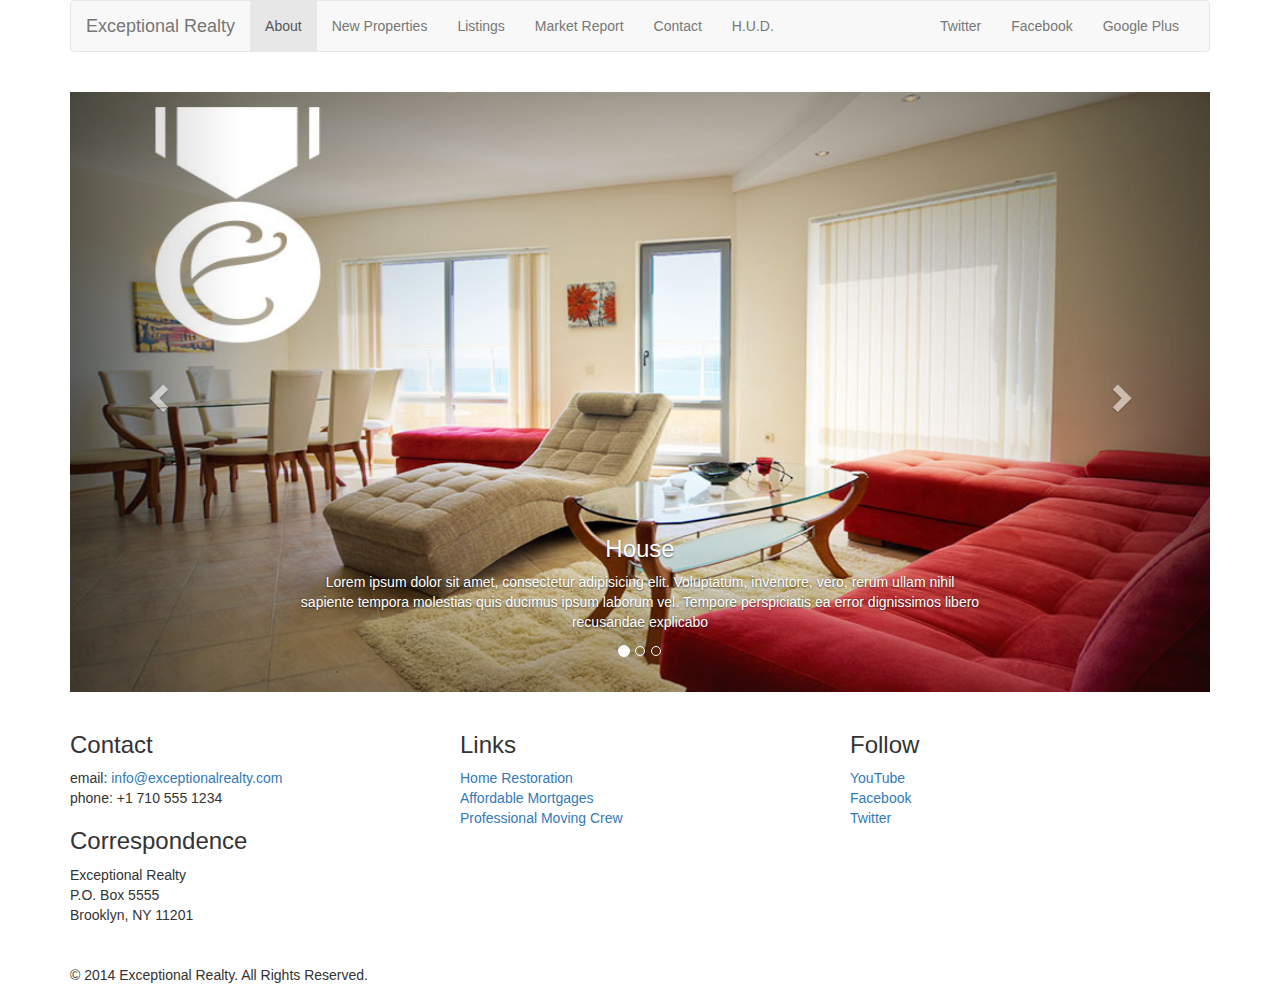
<file: new-properties.html>
<!DOCTYPE html>
<html lang="en">
  <head>
    <meta charset="utf-8">
    <meta http-equiv="X-UA-Compatible" content="IE=edge">
    <meta name="viewport" content="width=device-width, initial-scale=1">
    <!-- The above 3 meta tags *must* come first in the head; any other head content must come *after* these tags -->
    <title>Exceptional Realty Group - Luxury Homes - About</title>

    <!-- Bootstrap -->
    <link href="css/bootstrap.min.css" rel="stylesheet">
<link rel="stylesheet" type="text/css" href="css/style.css">
    <!-- HTML5 shim and Respond.js for IE8 support of HTML5 elements and media queries -->
    <!-- WARNING: Respond.js doesn't work if you view the page via file:// -->
    <!--[if lt IE 9]>
      <script src="https://oss.maxcdn.com/html5shiv/3.7.3/html5shiv.min.js"></script>
      <script src="https://oss.maxcdn.com/respond/1.4.2/respond.min.js"></script>
    <![endif]-->
  </head>
  <body>
<div class="container">
    <div class="row">
        <div class="col-sm-12">
          <nav class="navbar navbar-default">
                    <div class="container-fluid">
                      <!-- Brand and toggle get grouped for better mobile display -->
                      <div class="navbar-header">
                        <button type="button" class="navbar-toggle collapsed" data-toggle="collapse" data-target="#bs-example-navbar-collapse-1" aria-expanded="false">
                          <span class="sr-only">Toggle navigation</span>
                          <span class="icon-bar"></span>
                          <span class="icon-bar"></span>
                          <span class="icon-bar"></span>
                        </button>
                        <a class="navbar-brand" href="#">Exceptional Realty</a>
                      </div>

                      <!-- Collect the nav links, forms, and other content for toggling -->
              <div class="collapse navbar-collapse" id="bs-example-navbar-collapse-1">
                        <ul class="nav navbar-nav">

                            <li class="active"><a href="index.html">About<span class="sr-only">(current)</span></a></li>
                            <li><a href="new-properties.html">New Properties</a></li>
                            <li><a href="real-estate-listings.html">Listings</a></li>
                            <li><a href="market-report.html">Market Report</a></li>
                            <li><a href="contact.html">Contact</a></li>
                            <li><a href="http://hud.gov" target="_blank">H.U.D.</a></li>
                        </ul>
                        <ul class="nav navbar-nav navbar-right">
                          <li><a href="#">Twitter</a></li>
                          <li><a href="#">Facebook</a></li>
                          <li><a href="#">Google Plus</a></li>                     
                        </ul>
                   </div><!-- /.navbar-collapse -->
              </div><!-- /.container-fluid -->
            </nav>
       </div> <!-- row -->
 </div><!-- container -->

  <div class="row">
<div class="col-xs-12">

                     <div id="carousel-example-generic" class="carousel slide" data-ride="carousel">
                    <!-- Indicators -->
                    <ol class="carousel-indicators">
                      <li data-target="#carousel-example-generic" data-slide-to="0" class="active"></li>
                      <li data-target="#carousel-example-generic" data-slide-to="1"></li>
                      <li data-target="#carousel-example-generic" data-slide-to="2"></li>
                    </ol>

                    <!-- Wrapper for slides -->
                    <div class="carousel-inner" role="listbox">

                      <div class="item active">
                        <img src="images/intro-pic.jpg" alt="house">
                        <div class="carousel-caption">
                          <h3>House</h3>
                          <p>Lorem ipsum dolor sit amet, consectetur adipisicing elit. Voluptatum, inventore, vero, rerum ullam nihil sapiente tempora molestias quis ducimus ipsum laborum vel. Tempore perspiciatis ea error dignissimos libero recusandae explicabo</p>
                        </div>
                      </div>

                      <div class="item">
                        <img src="images/me.jpg" alt="me">
                        <div class="carousel-caption">
                          <h3>Me</h3>
                          <p>Lorem ipsum dolor sit amet, consectetur adipisicing elit. Voluptatum, inventore, vero, rerum ullam nihil sapiente tempora molestias quis ducimus ipsum laborum vel. Tempore perspiciatis ea error dignissimos libero recusandae explicabo</p>
                        </div>
                      </div>

                      
                    </div>

                    <!-- Controls -->
                    <a class="left carousel-control" href="#carousel-example-generic" role="button" data-slide="prev">
                      <span class="glyphicon glyphicon-chevron-left" aria-hidden="true"></span>
                      <span class="sr-only">Previous</span>
                    </a>
                    <a class="right carousel-control" href="#carousel-example-generic" role="button" data-slide="next">
                      <span class="glyphicon glyphicon-chevron-right" aria-hidden="true"></span>
                      <span class="sr-only">Next</span>
                    </a>
                  </div>

</div><!-- col-xs-12 end-->

  </div><!-- row end-->

<!-- SUB FOOTER -->
      <div class="row">

        <div class="col-sm-4">
          <h3>Contact</h3>
          <p>
            email: <a href="mailto:info@exceptionalrealty.com">info@exceptionalrealty.com</a><br>
            phone: +1 710 555 1234
          </p>
          <h3>Correspondence</h3>
          <address>
            Exceptional Realty<br>
            P.O. Box 5555<br>
            Brooklyn, NY 11201
          </address>
       </div> <!-- col-4 closer -->

       <div class="col-sm-4">
          <h3>Links</h3>
          <p>
            <a href="#" target="_blank">Home Restoration</a><br>
            <a href="#" target="_blank">Affordable Mortgages</a><br>
            <a href="#" target="_blank">Professional Moving Crew</a>
          </p>        
       </div><!-- col-4 closer -->

       <div class="col-sm-4">
          <h3>Follow</h3>
          <p>
            <a href="#" target="_blank">YouTube</a><br>
            <a href="#" target="_blank">Facebook</a><br>
            <a href="#" target="_blank">Twitter</a>
          </p>
       </div><!-- col-4 closer -->
      </div><!-- Row 2 closer -->
      <div class="row">

        <div class="col-sm-12">
                <footer>
                  &copy; 2014 Exceptional Realty. All Rights Reserved.
                </footer>
        </div> <!-- Footer closer -->
      </div><!-- Row 3 closer -->
</div> <!-- Container closer -->
    

    <!-- jQuery (necessary for Bootstrap's JavaScript plugins) -->
    <script src="https://ajax.googleapis.com/ajax/libs/jquery/1.12.4/jquery.min.js"></script>
    <!-- Include all compiled plugins (below), or include individual files as needed -->
    <script src="js/bootstrap.min.js"></script>
  </body>
</html>
</file>
<file: css/style.css>
/* /////////MEDIA//////// */

img, video, audio, iframe, table, form {
  width: 100%; /* IE */
  max-width: 100%; /* FF, Safari, Chrome */
}
 
/* /////////LAYOUT STYLES//////// */

.row {
	margin-bottom: 20px;
}


/* /////////Carousel Styles//////// */

#carousel-example-generic .item img {
	height: auto;	
}
.carousel-caption p {
	display: none;
}

@media only screen and (min-width: 768px) {
	#carousel-example-generic .item img {
	height: 384px;	
}

}

@media only screen and (min-width: 992px) {
	#carousel-example-generic .item img {
	height: 496px;
}
	.carousel-caption p {
	display: block;
}
}

@media only screen and (min-width: 1200px) {
	#carousel-example-generic .item img {
	height:600px;	
}
	.carousel-caption p {
	display: block;
}
}
</file>
